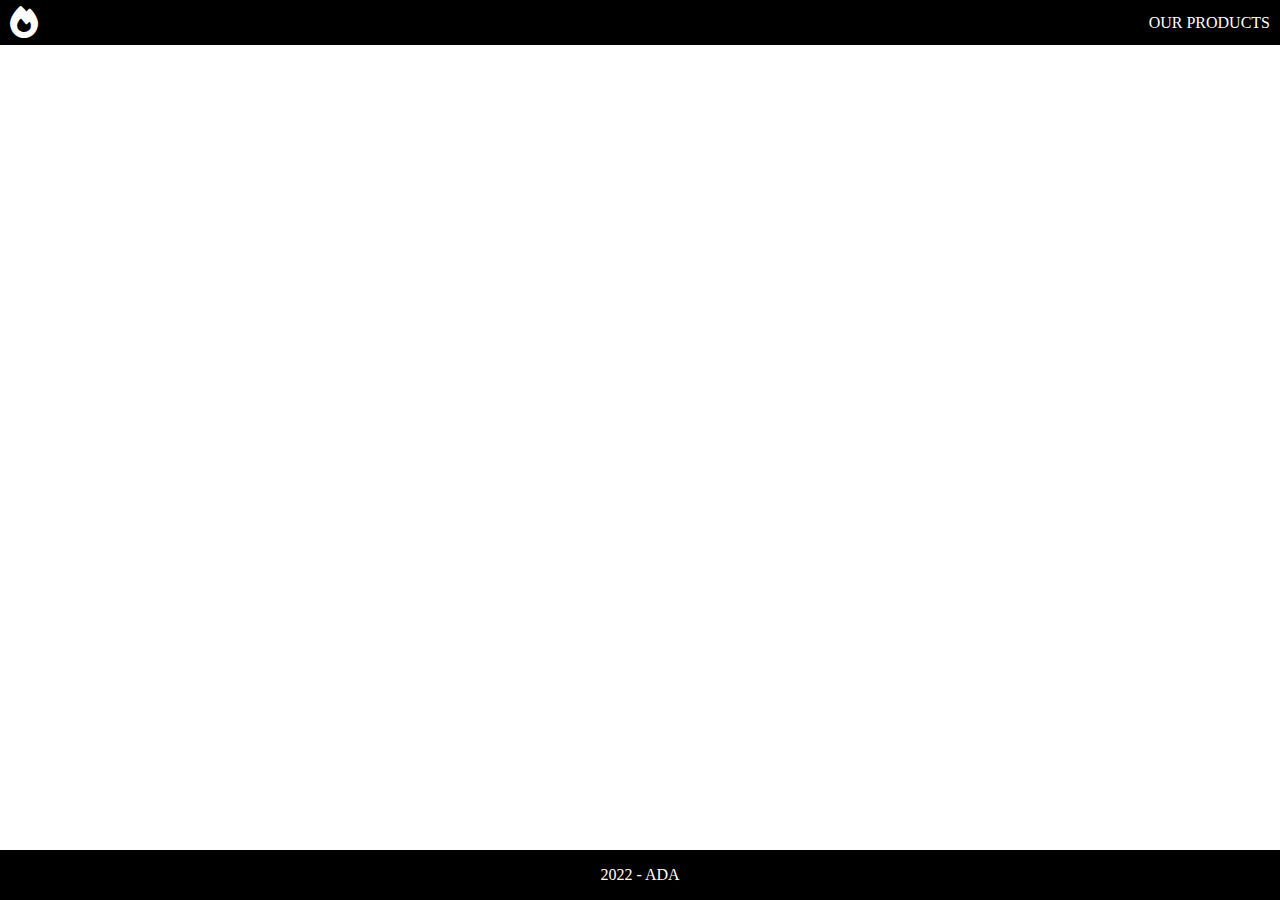
<file: index.html>
<!DOCTYPE html>
<html lang="en">

<head>
  <meta charset="utf-8" />
  <link rel="stylesheet" href="https://cdnjs.cloudflare.com/ajax/libs/font-awesome/6.1.1/css/all.min.css">
  <link rel="stylesheet" href="style.css">
  <title>Shopping Website</title>
</head>

<body>
  <header>
    <div class='logo'><i class="fa-solid fa-fire fa-2xl"></i></div>
    <div class='menu'>
      <nav class="menu-nav">
        <ul class="ul-nav">
          <li> <a href="products.html">Our products</a> </li>
        </ul>
      </nav>
    </div>
  </header>
  
  <div class="footer">
    <p>2022 - ADA</p>
  </div>
</body>

</html>
</file>
<file: style.css>
body {
    margin: 0;
    padding: 0;
}

header {
    height: 45px;
    line-height: 45px;
    color: white;
    background-color: #000;
    padding-right: 10px;
}

.logo {
    display: inline;
    margin-left: 10px;
}

.menu {
    display: inline;
    float: right;
}

.menu-nav {
    display: inline;
}

.ul-nav {
    display: inline;
}

.ul-nav li {
    display: inline;
    text-transform: uppercase;
}

.ul-nav a {
    color: white;
    text-decoration: none;
}

.footer {
    position: fixed;
    left: 0;
    bottom: 0;
    width: 100%;
    background-color: #000;
    color: white;
    text-align: center;
}
</file>
